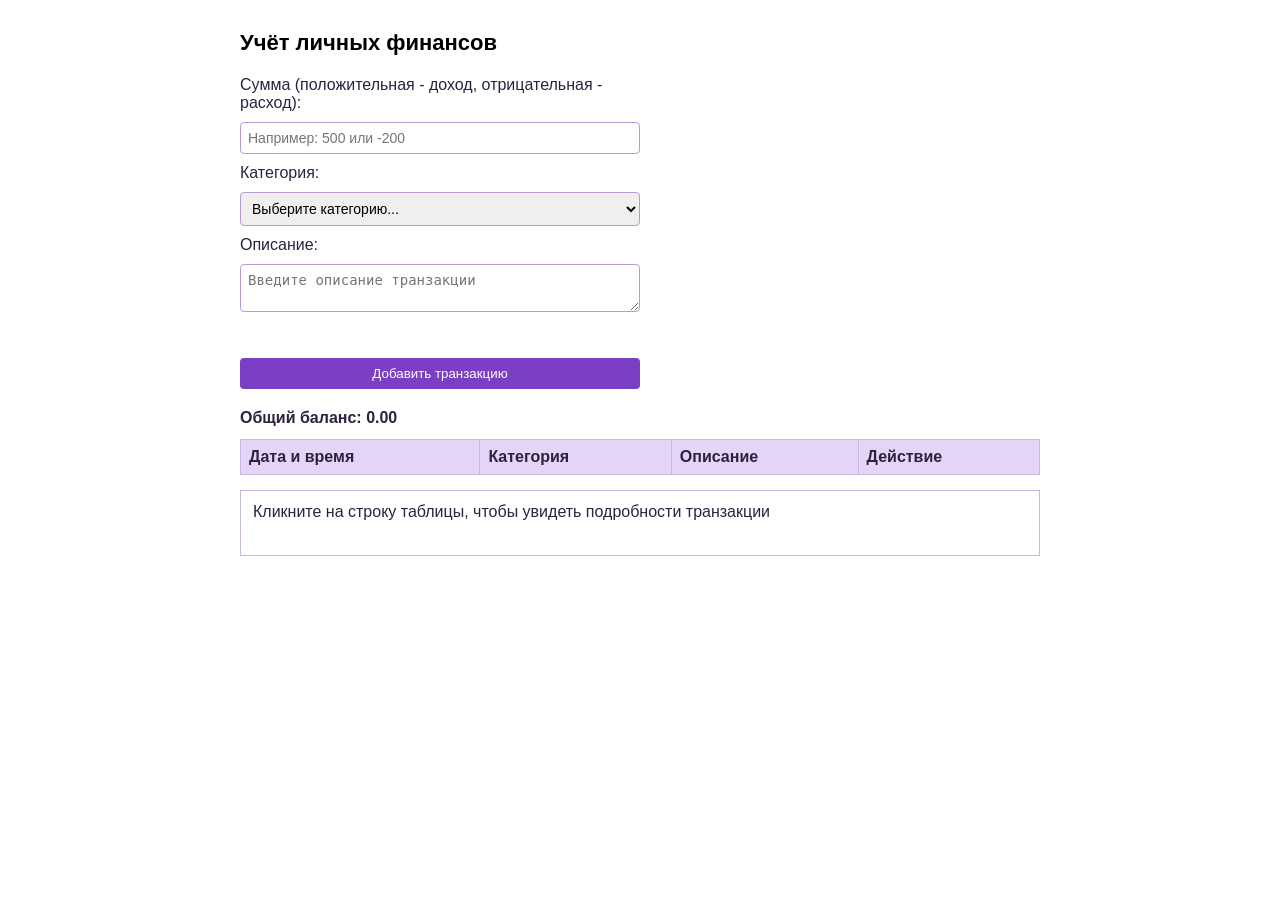
<file: lab5/index.html>
<!DOCTYPE html>
<html lang="ru">
<head>
  <meta charset="UTF-8" />
  <meta name="viewport" content="width=device-width, initial-scale=1.0" />
  <title>Лабораторная работа №5. Учёт личных финансов</title>
  <link rel="stylesheet" href="style.css" />
</head>
<body>

  <h1>Учёт личных финансов</h1>

  <!-- Форма добавления транзакции -->
  <form id="transaction-form">

    <label for="amount">Сумма (положительная - доход, отрицательная - расход):</label>
    <input type="text" id="amount" placeholder="Например: 500 или -200" />

    <label for="category">Категория:</label>
    <select id="category">
      <option value="">Выберите категорию...</option>
      <option value="Зарплата">Зарплата</option>
      <option value="Продукты">Продукты</option>
      <option value="Транспорт">Транспорт</option>
      <option value="Развлечения">Развлечения</option>
      <option value="Коммунальные услуги">Коммунальные услуги</option>
      <option value="Здоровье">Здоровье</option>
      <option value="Другое">Другое</option>
    </select>

    <label for="description">Описание:</label>
    <textarea id="description" rows="2" placeholder="Введите описание транзакции"></textarea>

    <!-- Сообщение об ошибке валидации -->
    <p id="form-error"></p>

    <button type="submit">Добавить транзакцию</button>

  </form>

  <!-- Общая сумма -->
  <p id="total">Общий баланс: 0.00</p>

  <!-- Таблица транзакций -->
  <table id="transactions-table">
    <thead>
      <tr>
        <th>Дата и время</th>
        <th>Категория</th>
        <th>Описание</th>
        <th>Действие</th>
      </tr>
    </thead>
    <tbody>
      <!-- добавление строк через JavaScript -->
    </tbody>
  </table>

  <!-- описание транзакции -->
  <div id="transaction-details">
    Кликните на строку таблицы, чтобы увидеть подробности транзакции
  </div>

  <!-- Подключение главного модуля -->
  <script src="src/index.js" type="module"></script>

</body>
</html>
</file>
<file: lab5/style.css>
body {
  font-family: Arial, sans-serif;
  max-width: 800px;
  margin: 30px auto;
  padding: 0 20px;
  background-color: #ffffff;
  color: #2e2140;
}

h1 {
  font-size: 22px;
  margin-bottom: 20px;
  color: #000000;
}

form {
  display: flex;
  flex-direction: column;
  gap: 10px;
  max-width: 400px;
  margin-bottom: 20px;
}

input,
select,
textarea {
  padding: 7px;
  border: 1px solid #b79ad6;
  border-radius: 4px;
  font-size: 14px;
}

button {
  padding: 8px;
  background-color: #7b3fc5;
  color: white;
  border: none;
  border-radius: 4px;
  cursor: pointer;
}

button:hover {
  background-color: #5b2a86;
}

#form-error {
  color: red;
  font-size: 13px;
}

#total {
  font-weight: bold;
  margin-bottom: 12px;
}

table {
  width: 100%;
  border-collapse: collapse;
  background-color: white;
  margin-bottom: 15px;
}

th,
td {
  border: 1px solid #cbb6e6;
  padding: 8px;
  text-align: left;
}

th {
  background-color: #e4d4f5;
}

tr.positive {
  background-color: #d8f3dc;
}

tr.negative {
  background-color: #ffd6d6;
}

tr[data-id] {
  cursor: pointer;
}

tr[data-id]:hover {
  opacity: 0.8;
}

.delete-btn {
  background-color: #b23a48;
  padding: 5px 10px;
}

.delete-btn:hover {
  background-color: #8f2d3a;
}

#transaction-details {
  border: 1px solid #cbb6e6;
  background-color: white;
  padding: 12px;
  min-height: 40px;
}
</file>
